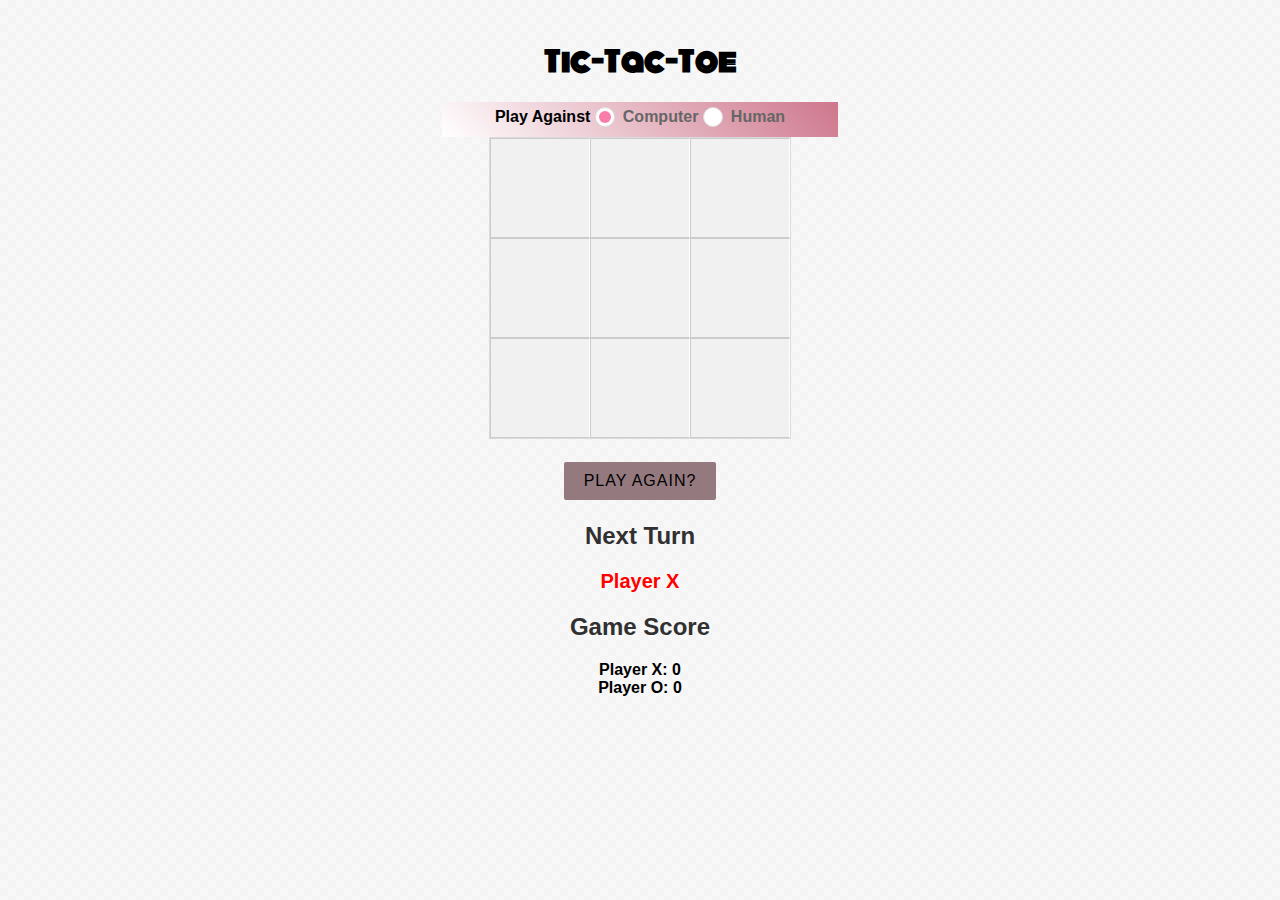
<file: index.html>
<!DOCTYPE html>
<html lang="en">

<head>
    <meta charset="UTF-8">
    <meta name="viewport" content="width=device-width, initial-scale=1.0">
    <title>Tic Tac Toe 2020</title>
    <link rel="stylesheet" href="./styles/style.css">
</head>

<body>
    <div class="container">
        <form class="tictactoe">
            <h1>Tic-Tac-Toe</h1>

            <div class="gameOptions">
            <!--h2>Play Against</h2-->    
            <fieldset>
                <label class="container">Play Against
                    <input type="radio" name="option" id="option-0" value="0" checked="checked" onclick="OnClickOption(this)"/>
                    <label for="option-0">Computer</label>
                     
                    <input type="radio" name="option" id="option-1" value="1" onclick="OnClickOption(this)"/>
                    <label for="option-1">Human</label>      
                </label>
            </fieldset>
            </div>
            <ul id="gameBoard">
                <!-- first row -->
                <li data-pos="0,0" class="square" id="0"></li>
                <li data-pos="0,1" class="square" id="1"></li>
                <li data-pos="0,2" class="square" id="2"></li>
                <!-- second row -->
                <li data-pos="1,0" class="square" id="3"></li>
                <li data-pos="1,1" class="square" id="4"></li>
                <li data-pos="1,2" class="square" id="5"></li>
                <!-- third row -->
                <li data-pos="2,0" class="square" id="6"></li>
                <li data-pos="2,1" class="square" id="7"></li>
                <li data-pos="2,2" class="square" id="8"></li>
            </ul>
            <button id="reset">Play Again?</button>
        </form>
        <!-- Game Messages -->
        <div id="gameMessages">
            <span class="player-x-win">Player X Wins</span>
            <span class="player-o-win">Player O Wins</span>
            <span class="player-max-wins">3 Times</span>
            <span class="draw">Draw Game</span>
        </div>
        <!-- who's turn next -->
        <aside id="gameInfo">
            <h2>Next Turn</h2>
            <div id="gameTurn" class="x">
                <span class="x">Player X</span>
                <span class="o">Player O</span>
                <span class="t">Tie</span>
            </div>
            <h2>Game Score</h2>
            <div id="gameScore">
                Player X: <span id="player-x-score">0</span> <br />
                Player O: <span id="player-o-score">0</span> <br />
            </div>
        </aside>
    </div>
    <script src="./js/challenge.js"></script>


</body>

</html>
</file>
<file: styles/style.css>
@import url(http://fonts.googleapis.com/css?family=Monoton);

body {  
    background-image: url('ps_neutral.png');
    margin-top: 40px;
    color: black;
    font-family: Helvetica;
    font-weight: bold;
    text-align:center;
  }

  h1{
    text-align: center;
    font-family: Monoton;
    font-size: 28px;
    color: black;
  }
 h2 {
    color: #313031;;
    font-size: 1.5em;
  }
  fieldset {
    display: block;
    border: 0;
    opacity: 1;
    transition: all ease 1s;  
    background: linear-gradient(45deg, #fff, rgb(206, 118, 140)); 
  }
  
  .is-invisible{
    display: none;
 }
   .is-visible {
     display: block;
   }

  .gameOptions h2{
    text-align: center;
    font-weight: bold;
}

.container {
    margin: 0 auto;
    width: 400px;
}

#gameBoard {
    width: 300px;
    height: 300px;
    border: 1px solid #dadada;
    margin: 0 auto;
    padding: 0;
    margin-bottom: 20px;
}

#gameBoard > li {
    list-style: none;
    float: left;
    overflow: hidden;
    text-decoration:none;
    width: 100px;
    height: 100px;
    background: #f1f1f1;
    border: 1px solid #ccc;
    border-right: 1px solid #fff;
    cursor: pointer;
    font-size: 50px;
    text-align: center;
    padding-top: 20px;
    box-sizing: border-box;
}
.square.x {
    font-size: 60px;
    color: #ed4e6e
}
.square.o {
    font-size: 60px;
    color: #313031;
}

#gameBoard > li:hover {
    background: #f9f9f9;
}

#gameBoard > li:active {
    width: 100px;
    height: 100px;
    border: 0;
}

#nfo {
    text-align:center;
    margin-top: 10px;
}

#reset {
    text-align: center;
        border: none;
        padding: 0.6em 1.2em;
        background: #94797f;
        color: black;
        font-size: 1em;
        letter-spacing: 1px;
        text-transform: uppercase;
        cursor: pointer;
        display: inline-block;
        margin: 3px 2px;
        border-radius: 2px;
}

#reset:hover {
        background: #2c3e52;
}


#gameStatus > span {
    display: none;
}


#gameScore.player-x-score > span.player-x-win, 
#gameScore.player-o-score > span.player-o-win,
#gameStatus.draw > span.draw {
    display: grid;
    margin-top: 10px;
    align-content: end;
}

.box {
  display: flex;
  align-items: stretch;
}

#gameTurn > span,
#gameMessages > span {
    display: none;
}

#gameTurn.x span.x,
#gameTurn.o span.o, 
#gameTurn.t span.t, 
#gameMessages.player-x-win > span.player-x-win, 
#gameMessages.player-o-win > span.player-o-win,
#gameMessages.player-max-wins > span.player-max-wins,
#gameMessages.draw > span.draw {
    display: block;
    margin-top: 10px;
    color:red;
    font-size: 20px
} 



.flash {
    animation-name: flash;
     animation-duration: 0.2s;
     animation-timing-function: linear;
     animation-iteration-count: 10;
     animation-direction: alternate;
     animation-play-state: running;
 }
 /*
 @keyframes flash {
    from {color: red;}
    to {color: black;}
}*/

@keyframes flash { 
    0% { 
        opacity: 0; 
    } 
    50% { 
        opacity: 0.7; 
    } 
    100% { 
        opacity: 0; 
    } 
} 

[type="radio"]:checked,
[type="radio"]:not(:checked) {
    position: absolute;
    left: -9999px;
}
[type="radio"]:checked + label,
[type="radio"]:not(:checked) + label
{
    position: relative;
    padding-left: 28px;
    cursor: pointer;
    line-height: 20px;
    display: inline-block;
    color: #666;
}
[type="radio"]:checked + label:before,
[type="radio"]:not(:checked) + label:before {
    content: '';
    position: absolute;
    left: 0;
    top: 0;
    width: 18px;
    height: 18px;
    border: 1px solid #ddd;
    border-radius: 100%;
    background: #fff;
}
[type="radio"]:checked + label:after,
[type="radio"]:not(:checked) + label:after {
    content: '';
    width: 12px;
    height: 12px;
    background: #F87DA9;
    position: absolute;
    top: 4px;
    left: 4px;
    border-radius: 100%;
    -webkit-transition: all 0.2s ease;
    transition: all 0.2s ease;
}
[type="radio"]:not(:checked) + label:after {
    opacity: 0;
    -webkit-transform: scale(0);
    transform: scale(0);
}
[type="radio"]:checked + label:after {
    opacity: 1;
    -webkit-transform: scale(1);
    transform: scale(1);
}
</file>
